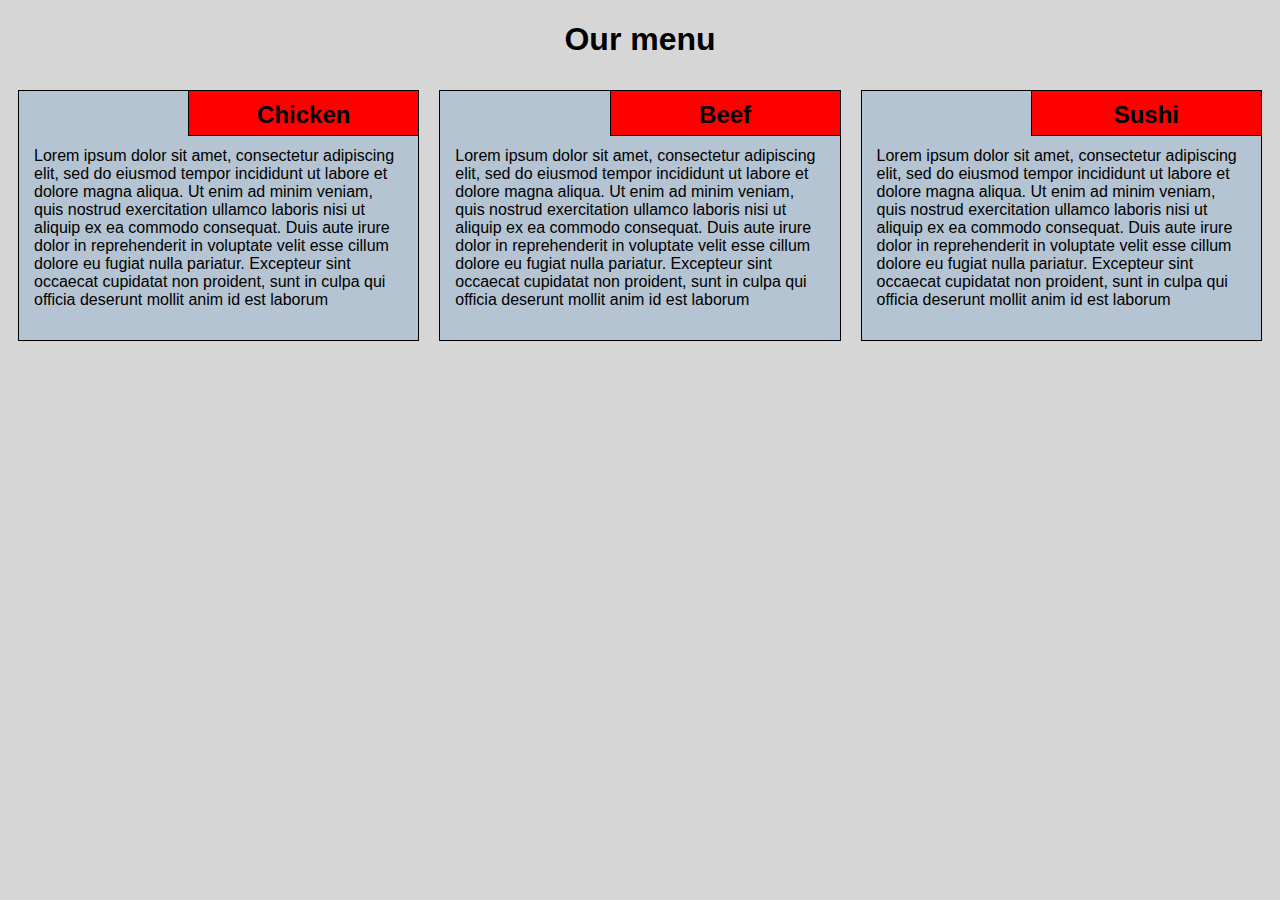
<file: module2_solution/index.html>
<!DOCTYPE html>
<!DOCTYPE html>
<html>
<head>
  <meta charset="utf-8">
  <meta name="viewport" content="width=device-width, initial-scale=1">
  <title>Module 2 solution</title>
  <link rel="stylesheet" href="css/index.css">
</head>
<body>
  <h1>Our menu</h1>
  <div class="row">
    <div class="box-desktop box-tablet box-mobile">
      <section class="chicken">
        <h2>Chicken</h2>
        <p>Lorem ipsum dolor sit amet, consectetur adipiscing elit, sed do eiusmod tempor incididunt ut labore et dolore magna aliqua. Ut enim ad minim veniam, quis nostrud exercitation ullamco laboris nisi ut aliquip ex ea commodo consequat. Duis aute irure dolor in reprehenderit in voluptate velit esse cillum dolore eu fugiat nulla pariatur. Excepteur sint occaecat cupidatat non proident, sunt in culpa qui officia deserunt mollit anim id est laborum</p>
      </section>
    </div>
    <div class="box-desktop box-tablet box-mobile">
      <section class="Beef">
        <h2>Beef</h2>
        <p>Lorem ipsum dolor sit amet, consectetur adipiscing elit, sed do eiusmod tempor incididunt ut labore et dolore magna aliqua. Ut enim ad minim veniam, quis nostrud exercitation ullamco laboris nisi ut aliquip ex ea commodo consequat. Duis aute irure dolor in reprehenderit in voluptate velit esse cillum dolore eu fugiat nulla pariatur. Excepteur sint occaecat cupidatat non proident, sunt in culpa qui officia deserunt mollit anim id est laborum</p>
      </section>
    </div>
    <div class="box-desktop box-tablet third-box">
      <section class="Sushi">
        <h2>Sushi</h2>
        <p>Lorem ipsum dolor sit amet, consectetur adipiscing elit, sed do eiusmod tempor incididunt ut labore et dolore magna aliqua. Ut enim ad minim veniam, quis nostrud exercitation ullamco laboris nisi ut aliquip ex ea commodo consequat. Duis aute irure dolor in reprehenderit in voluptate velit esse cillum dolore eu fugiat nulla pariatur. Excepteur sint occaecat cupidatat non proident, sunt in culpa qui officia deserunt mollit anim id est laborum</p>
      </section>
    </div>
  </div>
</body>
</html>


<!--
<h1>Our menu</h1>
<div class="row">
  <div class="box-desktop box-tablet box-mobile">
    <div class="box">
      <div class="header">Chicken</div>
      <p>Lorem ipsum dolor sit amet, consectetur adipiscing elit, sed do eiusmod tempor incididunt ut labore et dolore magna aliqua. Ut enim ad minim veniam, quis nostrud exercitation ullamco laboris nisi ut aliquip ex ea commodo consequat. Duis aute irure dolor in reprehenderit in voluptate velit esse cillum dolore eu fugiat nulla pariatur. Excepteur sint occaecat cupidatat non proident, sunt in culpa qui officia deserunt mollit anim id est laborum</p>
    </div>
  </div>
  <div class="box-desktop box-tablet box-mobile">
    <div class="box">
      <div class="header">Beef</div>
      <p>Lorem ipsum dolor sit amet, consectetur adipiscing elit, sed do eiusmod tempor incididunt ut labore et dolore magna aliqua. Ut enim ad minim veniam, quis nostrud exercitation ullamco laboris nisi ut aliquip ex ea commodo consequat. Duis aute irure dolor in reprehenderit in voluptate velit esse cillum dolore eu fugiat nulla pariatur. Excepteur sint occaecat cupidatat non proident, sunt in culpa qui officia deserunt mollit anim id est laborum</p>
    </div>
  </div>
  <div class="box-desktop box-tablet third-box box-mobile">
    <div class="box">
      <div class="header">Sushi</div>
      <p>Lorem ipsum dolor sit amet, consectetur adipiscing elit, sed do eiusmod tempor incididunt ut labore et dolore magna aliqua. Ut enim ad minim veniam, quis nostrud exercitation ullamco laboris nisi ut aliquip ex ea commodo consequat. Duis aute irure dolor in reprehenderit in voluptate velit esse cillum dolore eu fugiat nulla pariatur. Excepteur sint occaecat cupidatat non proident, sunt in culpa qui officia deserunt mollit anim id est laborum</p>
    </div>
  </div>
</div>
-->
</file>
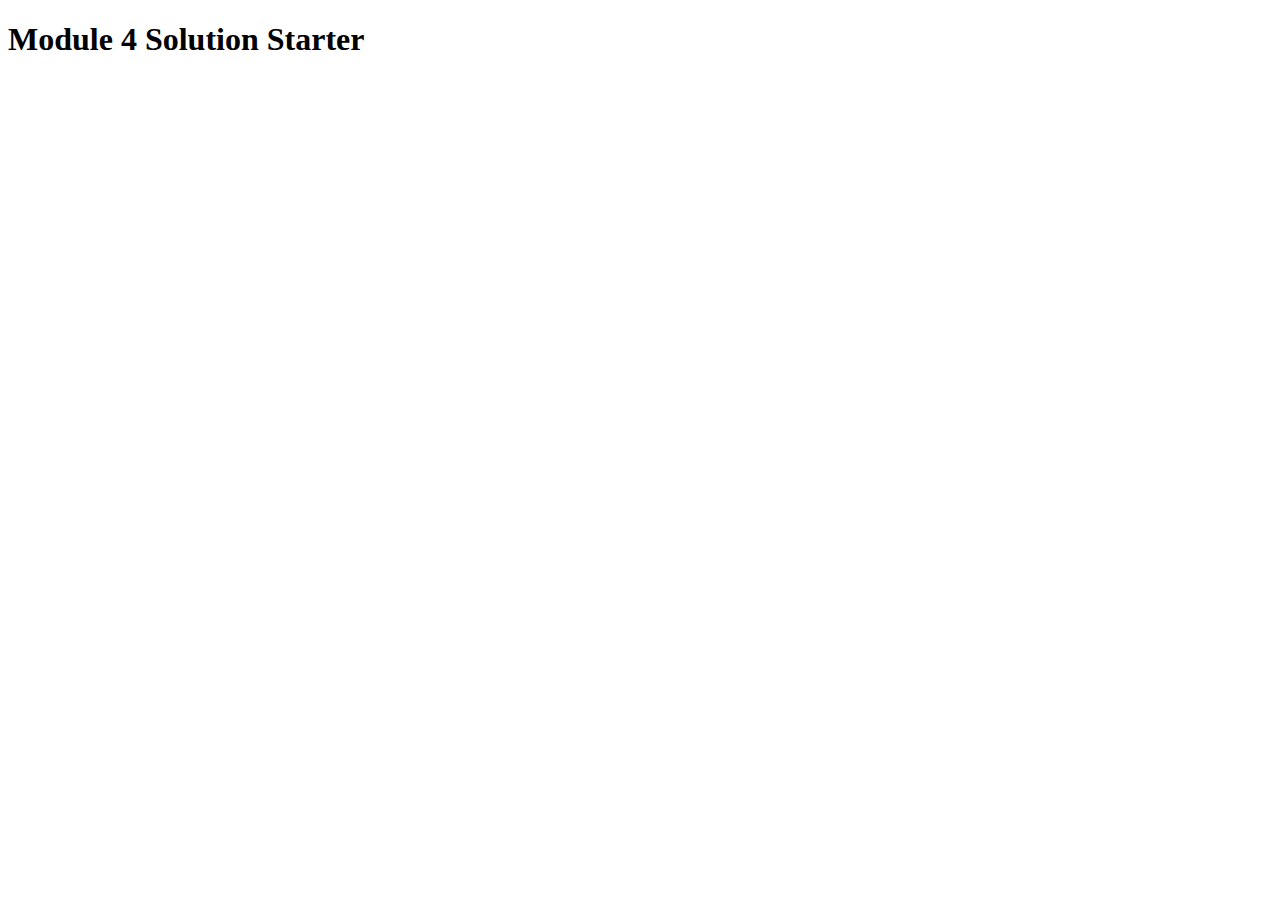
<file: module4-solution/index.html>
<!DOCTYPE html>
<html>
<head>
  <meta charset="utf-8">
  <title>Module 4 Solution Starter</title>
  <script src="JS/SpeakHello.js"></script>
  <script src="JS/SpeakGoodBye.js"></script>
  <script src="JS/script.js"></script>
</head>
<body>
  <h1>Module 4 Solution Starter</h1>
</body>
</html>
</file>
<file: module2_solution/css/index.css>
* {
    box-sizing: border-box;
    font-family: Helvetica;
}

body {
    background-color: #d6d6d6;
}

h1 {
    text-align: center;
    color: black;
}

section {
    border: 1px solid black;
    background-color: #b5c4d2;
    margin: 10px;
}

section h2 {
    float: right;
    border-bottom: 1px solid black;
    border-left: 1px solid black;
    margin: 0;
    width: 230px;
    text-align: center;
    font-style: Times;
    font-size: 24px;
    font-weight: bold;
    height: 45px;
    padding-top: 10px;
}

section h2 {
    background-color: red;
}


section>p {
    padding: 40px 15px 15px 15px;
}

/* media queries */
.row {
  width: 100%;
}

@media (min-width: 992px) {
  .box-desktop {
    float: left;
  }
  .box-desktop {
    width: 33.33%;
  }
}

@media (min-width: 768px) and (max-width: 991px) {
  .box-mobile {
    float: left;
  }
  .box-mobile {
    width: 50%;
    top: 5px;
    bottom: 5px;
  }
}

@media (min-width: 768px) and (max-width: 991px) {
  .third-box{
    float: left;
  }
  .third-box{
    width: 100%;
    margin: 5px;
  }
}

@media (max-width: 767px) {
  .box-tablet {
    float: inherit;
  }  
  .box-tablet {
    margin: 5px;
  }
}
</file>
